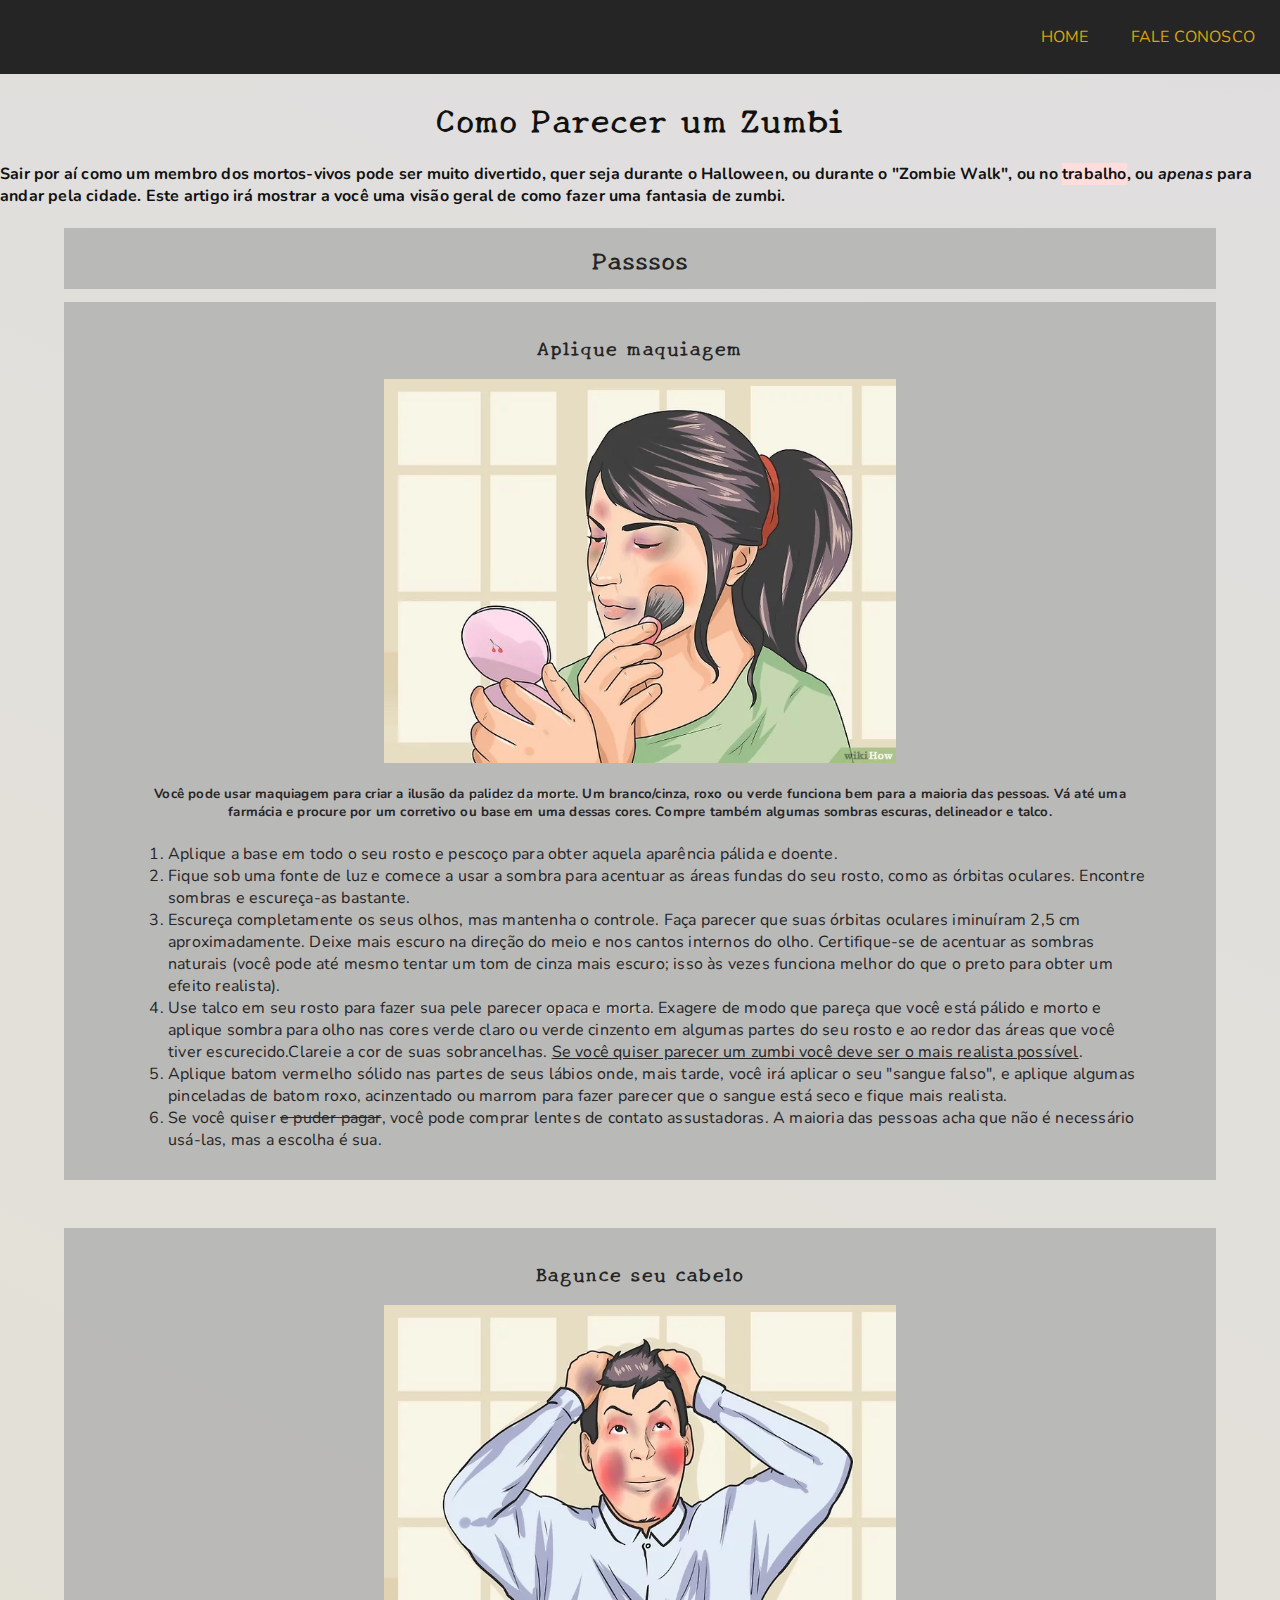
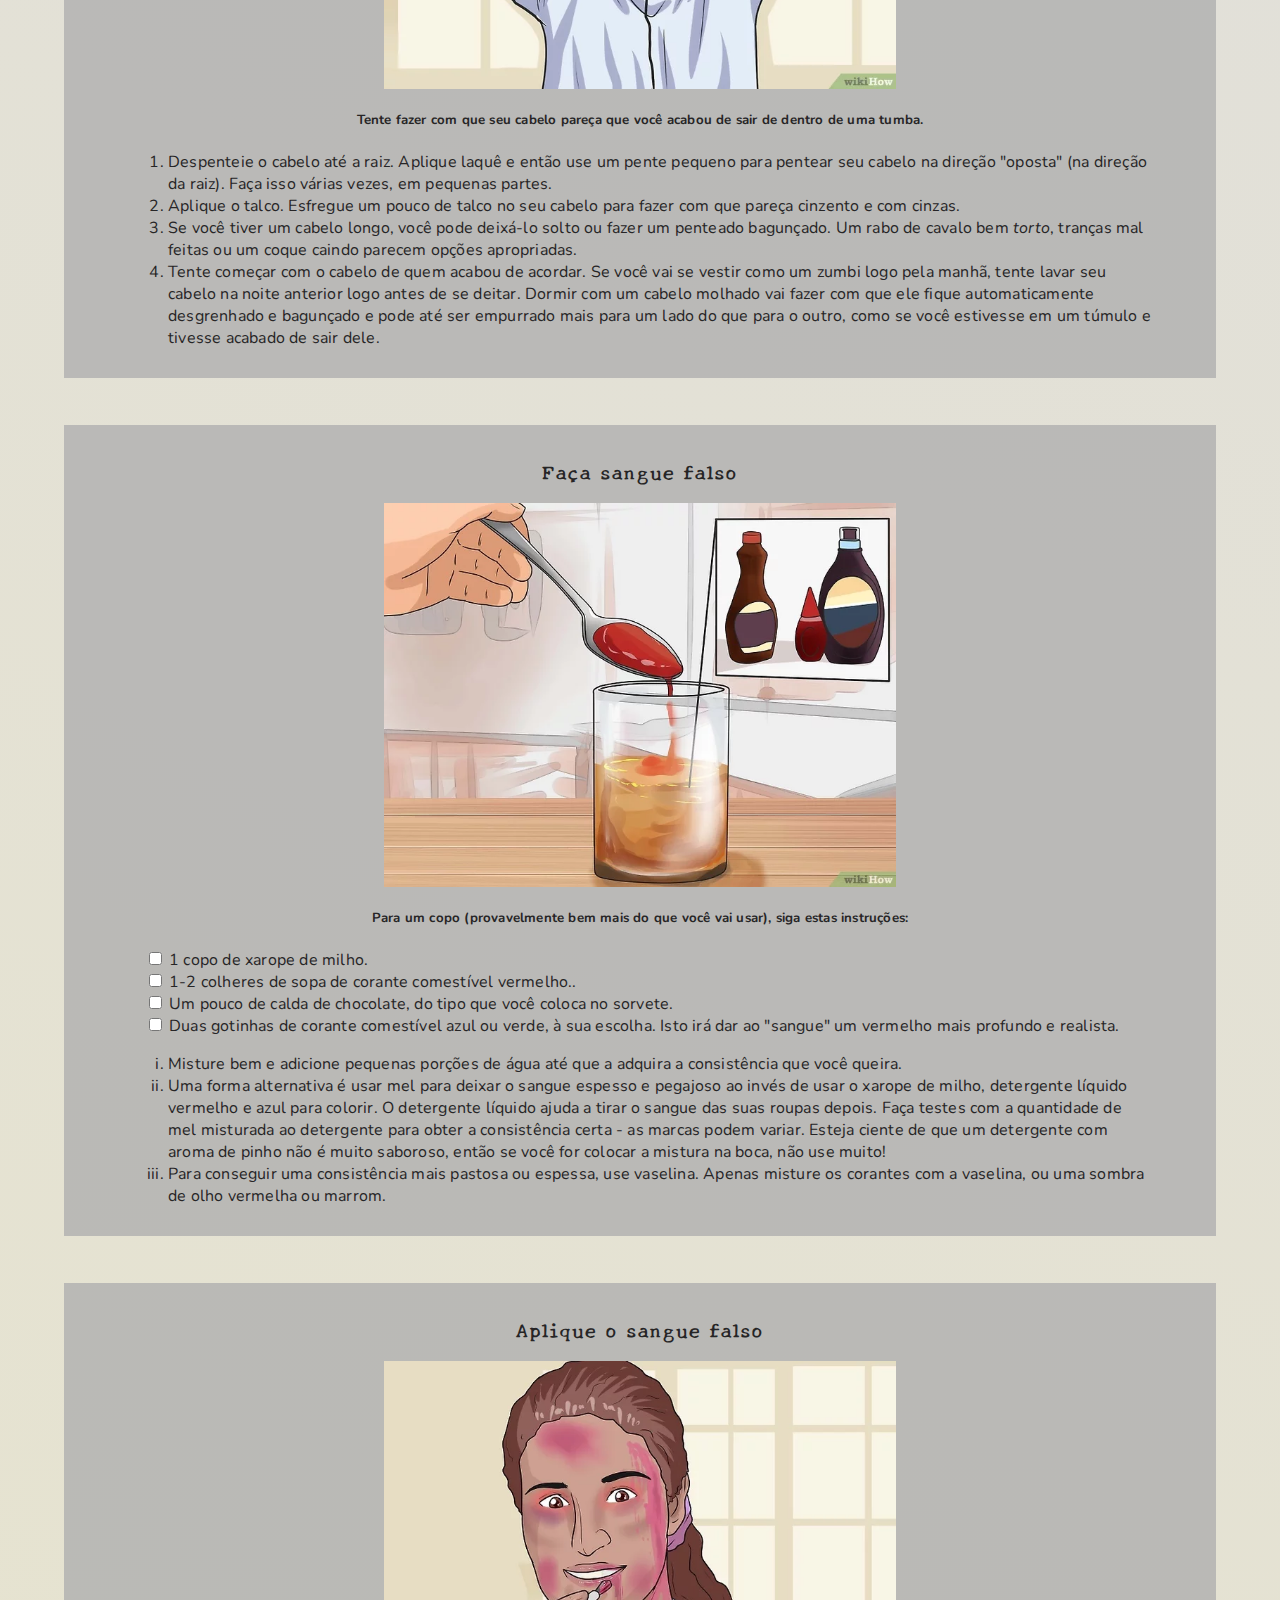
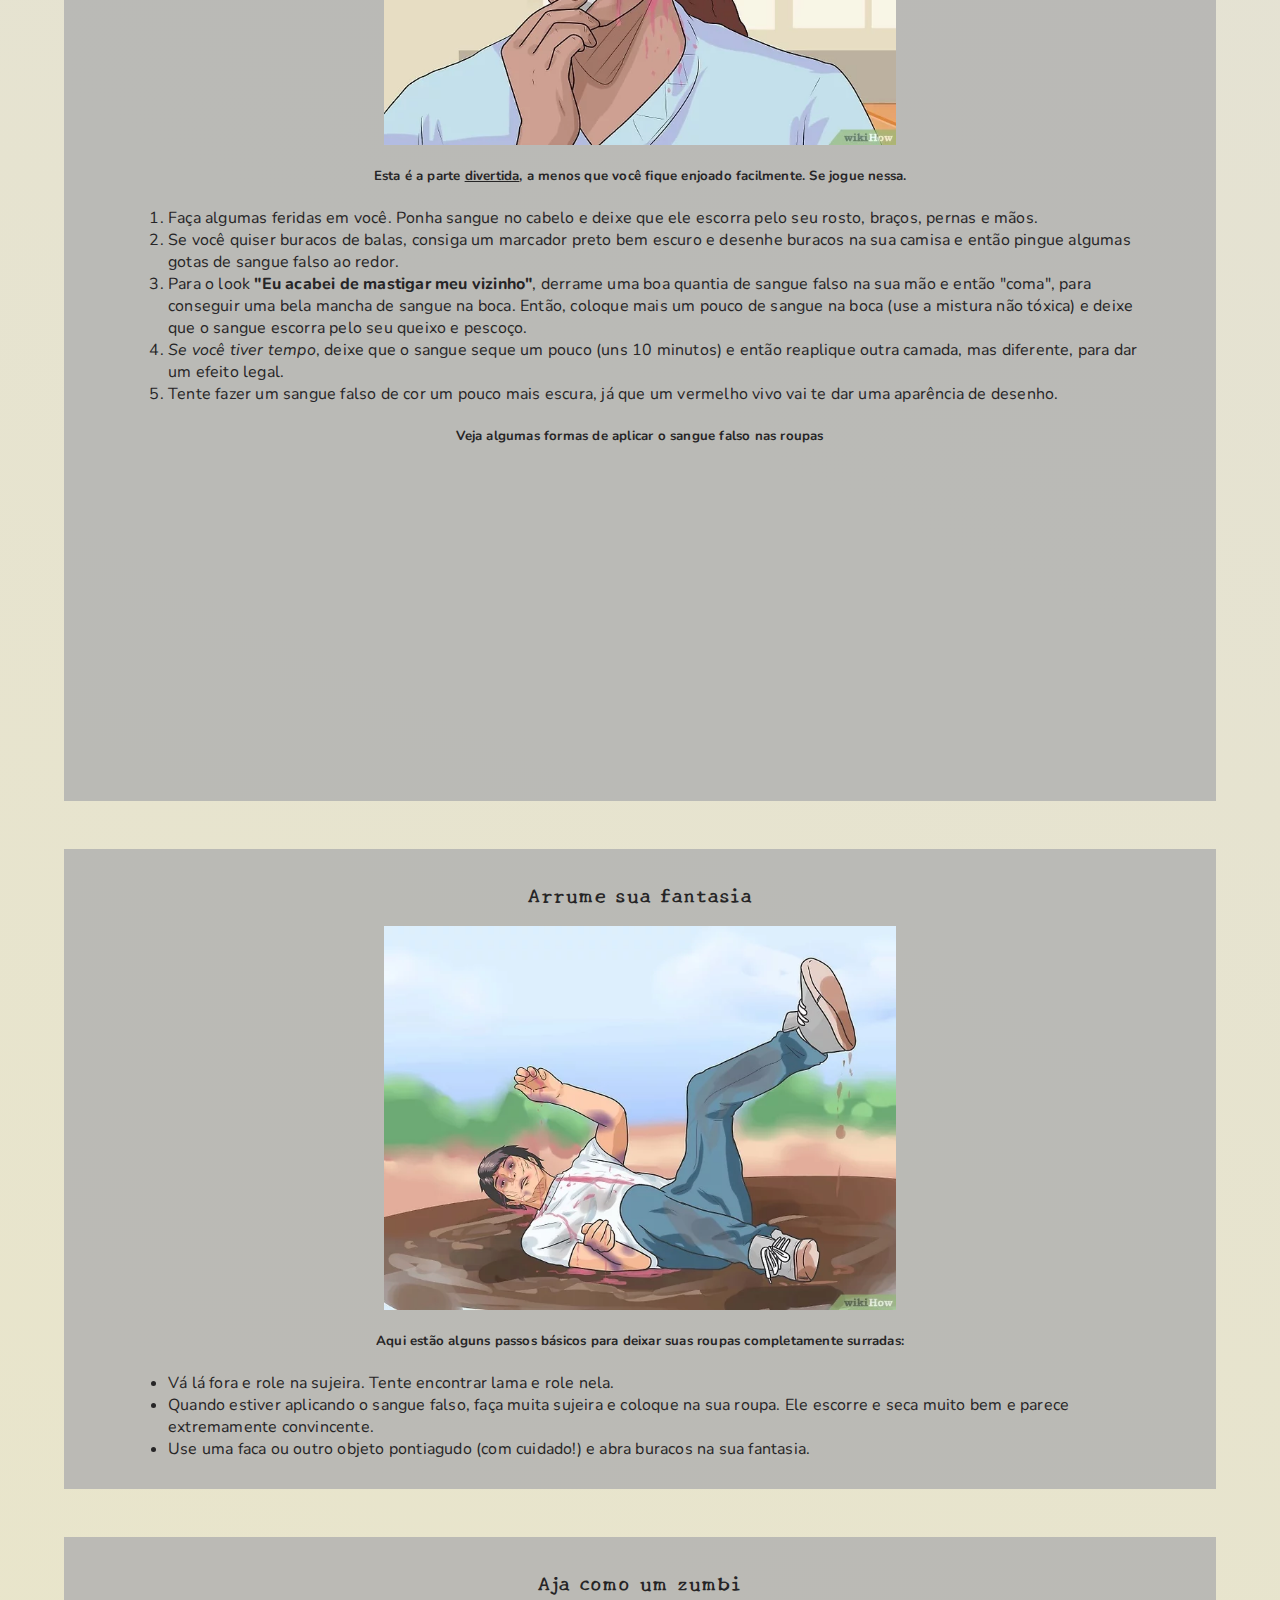
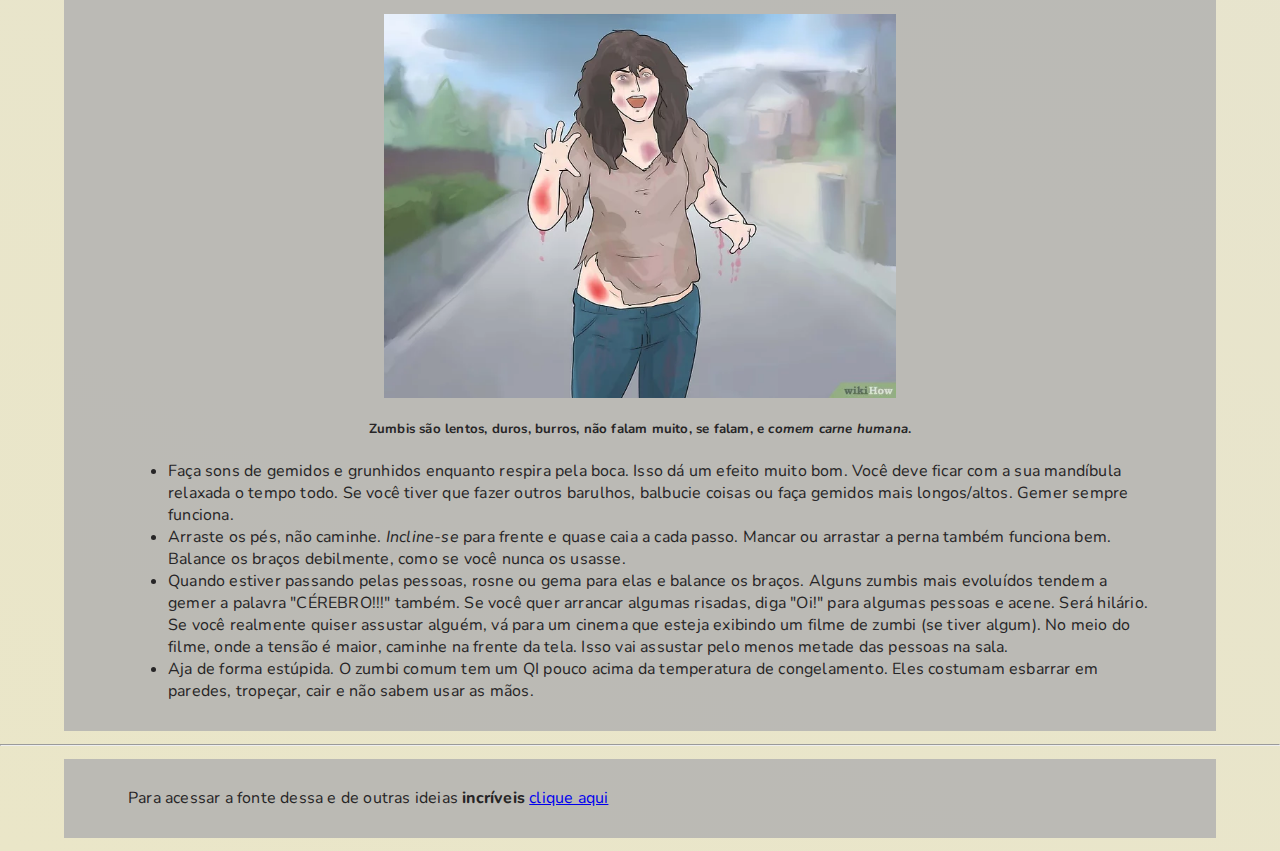
<file: ComoParecerUmZumbi.html>
<!DOCTYPE html>
<html>
	<head>
		<meta charset="utf-8" />
		<title>Como Parecer Um Zumbi</title>
		<link rel="icon" href="https://image.flaticon.com/icons/png/512/114/114903.png" />
		<meta name="author" content="Ana Paula Motta" />
		<link rel="stylesheet" href="css/styles.css" />
		<link rel="stylesheet" href="css/styles-zumbi.css" />
		<link rel="preconnect" href="https://fonts.gstatic.com">
		<link href="https://fonts.googleapis.com/css2?family=Nunito:ital,wght@0,200;0,300;0,400;0,600;0,700;0,800;0,900;1,300;1,400;1,600;1,700;1,800;1,900&display=swap" rel="stylesheet">
		<link rel="preconnect" href="https://fonts.gstatic.com">
		<link href="https://fonts.googleapis.com/css2?family=New+Tegomin&display=swap" rel="stylesheet">
		<link rel="stylesheet" href="https://pro.fontawesome.com/releases/v5.10.0/css/all.css" integrity="sha384-AYmEC3Yw5cVb3ZcuHtOA93w35dYTsvhLPVnYs9eStHfGJvOvKxVfELGroGkvsg+p" crossorigin="anonymous"/>

		
	</head>		
	<body>
		<header class="menu">
			<div class="div-menu">
				<nav>
					<ul>
						<li><a href="index.html"><i class="fas fa-home"></i>HOME</a></li>
						<li><a href="faleconosco.html"><i class="fas fa-comments"></i>FALE CONOSCO</a></li>
					</ul>
				</nav>
			</div>
		</header>
			
		<article>
			<header id="header-zumbi">
				<div class="div-header">
				<h1 class="titulos-zumbi">Como Parecer um Zumbi</h1>
				<h4>Sair por aí como um membro dos mortos-vivos pode ser muito divertido, quer seja durante o Halloween, ou durante o "Zombie Walk", ou no <span class="texto-marcado">trabalho</span>, ou <span class="texto-italico">apenas</span> para andar pela cidade. Este artigo irá mostrar a você uma visão geral de como fazer uma fantasia de zumbi.</h4>
				</div>
			</header>
			
			<h2 class="titulos-zumbi">Passsos</h2>
			
			<section>
				<h3 class="titulos-zumbi">Aplique maquiagem</h3>
				<a href="https://www.wikihow.com/images/thumb/8/86/Look-Like-a-Zombie-Step-1-Version-2.jpg/v4-728px-Look-Like-a-Zombie-Step-1-Version-2.jpg.webp" target="_blank">
					<img src="images/Maquiagem.jpg" title="Maquiagem de zumbi" alt="Mulher aplicando maquiagem para se parecer com um zumbi" />
				</a>
				<h5>Você pode usar maquiagem para criar a ilusão da <span class="texto-sombreado">palidez da morte</span>. Um branco/cinza, roxo ou verde funciona bem para a maioria das pessoas. Vá até uma farmácia e procure por um corretivo ou base em uma dessas cores. Compre também algumas sombras escuras, delineador e talco.
				</h5>
				<ol>
					<li>Aplique a base em todo o seu rosto e pescoço para obter aquela aparência pálida e doente.</li>
					<li>Fique sob uma fonte de luz e comece a usar a sombra para acentuar as áreas fundas do seu rosto, como as órbitas oculares. Encontre sombras e escureça-as bastante.</li>
					<li>Escureça completamente os seus olhos, mas mantenha o controle. Faça parecer que suas órbitas oculares iminuíram 2,5 cm aproximadamente. Deixe mais escuro na direção do meio e nos cantos internos do olho. Certifique-se de acentuar as sombras naturais (você pode até mesmo tentar um tom de cinza mais escuro; isso às vezes funciona melhor do que o preto para obter um efeito realista).</li>
					<li>Use talco em seu rosto para fazer sua pele parecer <span class="texto-sombreado">opaca e morta</span>. Exagere de modo que pareça que você está pálido e morto e aplique sombra para olho nas cores verde claro ou verde cinzento em algumas partes do seu rosto e ao redor das áreas que você tiver escurecido.Clareie a cor de suas sobrancelhas. <span class="texto-sublinhado">Se você quiser parecer um zumbi você deve ser o mais realista possível</span>.</li>
					<li>Aplique batom vermelho sólido nas partes de seus lábios onde, mais tarde, você irá aplicar o seu "sangue falso", e aplique algumas pinceladas de batom roxo, acinzentado ou marrom para fazer parecer que o sangue está seco e fique mais realista.</li>
					<li>Se você quiser <span class="texto-riscado">e puder pagar</span>, você pode comprar lentes de contato assustadoras. A maioria das pessoas acha que não é necessário usá-las, mas a escolha é sua.</li>
				</ol>
			</section>
			
			<br/>
			
			<section>
				<h3 class="titulos-zumbi">Bagunce seu cabelo</h3>
				<a href="https://www.wikihow.com/images/thumb/f/fe/Look-Like-a-Zombie-Step-2-Version-2.jpg/v4-728px-Look-Like-a-Zombie-Step-2-Version-2.jpg.webp" target="_blank">
					<img src="images/BagunçandoCabelo.jpg" title="Bagunçando o cabelo" alt="Homem com maquiagem de zumbi bagunçando os cabelos" />
				</a>
				<h5>Tente fazer com que seu cabelo pareça que você acabou de sair de dentro de uma tumba.</h5>
				<ol>
					<li>Despenteie o cabelo até a raiz. Aplique laquê e então use um pente pequeno para pentear seu cabelo na direção "oposta" (na direção da raiz). Faça isso várias vezes, em pequenas partes.</li>
					<li>Aplique o talco. Esfregue um pouco de talco no seu cabelo para fazer com que pareça cinzento e com cinzas.</li>
					<li>Se você tiver um cabelo longo, você pode deixá-lo solto ou fazer um penteado bagunçado. Um rabo de cavalo bem <span class="texto-italico">torto</span>, tranças mal feitas ou um coque caindo parecem opções apropriadas.</li>
					<li>Tente começar com o cabelo de quem acabou de acordar. Se você vai se vestir como um zumbi logo pela manhã, tente lavar seu cabelo na noite anterior logo antes de se deitar. Dormir com um cabelo molhado vai fazer com que ele fique automaticamente desgrenhado e bagunçado e pode até ser empurrado mais para um lado do que para o outro, como se você estivesse em um túmulo e tivesse acabado de sair dele.</li>
				</ol>
			</section>
			
			<br/>
			
			<section>
				<h3 class="titulos-zumbi">Faça sangue falso</h3>
				<a href="https://www.wikihow.com/images/thumb/e/ef/Look-Like-a-Zombie-Step-3-Version-2.jpg/v4-728px-Look-Like-a-Zombie-Step-3-Version-2.jpg.webp" target="_blank">
					<img src="images/FazendoSangueFalso.jpg" title="Fazendo sangue falso" alt="Uma pessoa colocando os ingredientes para fazer sangue falso em um copo" />
				</a>
				<h5>Para um copo (provavelmente bem mais do que você vai usar), siga estas instruções:</h5>
				&nbsp&nbsp&nbsp
				
				<input type="checkbox" id="chkXaropeMilho"/>
				<label for="chkXaropeMilho">1 copo de xarope de milho.</label><br/>
				&nbsp&nbsp&nbsp
				
				<input type="checkbox" id="chkCoranteVermelho"/>
				<label for="chkCoranteVermelho">1-2 colheres de sopa de corante comestível vermelho..</label><br/>
				&nbsp&nbsp&nbsp
				
				<input type="checkbox" id="chkCaldaChocolate"/>
				<label for="chkCaldaChocolate">Um pouco de calda de chocolate, do tipo que você coloca no sorvete.</label><br/>
				&nbsp&nbsp&nbsp
				
				<input type="checkbox" id="chkCoranteAzul"/>
				<label for="chkCoranteAzul">Duas gotinhas de corante comestível azul ou verde, à sua escolha. Isto irá dar ao "sangue" um vermelho mais profundo e realista.</label><br/>
				
				<ol type="i">
					<li>Misture bem e adicione pequenas porções de água até que a adquira a consistência que você queira.</li>
					<li>Uma forma alternativa é usar mel para deixar o sangue espesso e pegajoso ao invés de usar o xarope de milho, detergente líquido vermelho e azul para colorir. O detergente líquido ajuda a tirar o sangue das suas roupas depois. Faça testes com a quantidade de mel misturada ao detergente para obter a consistência certa - as marcas podem variar. Esteja ciente de que um detergente com aroma de pinho não é muito saboroso, então se você for colocar a mistura na boca, não use muito!</li>	
					<li>Para conseguir uma consistência mais pastosa ou espessa, use vaselina. Apenas misture os corantes com a vaselina, ou uma sombra de olho vermelha ou marrom.</li>
				</ol>	
			</section>
			
			<br/>
			
			<section>
				<h3 class="titulos-zumbi">Aplique o sangue falso</h3>
				<a href="https://www.wikihow.com/images/thumb/d/d7/Look-Like-a-Zombie-Step-4-Version-2.jpg/v4-728px-Look-Like-a-Zombie-Step-4-Version-2.jpg.webp" target="_blank">
					<img src="images/AplicandoSangueFalso.jpg" title="Aplicando sange falso" alt="Mulher com maquiagem de zumbi aplicando sangue falso no rosto para completar a maquiagem" />
				</a>
				<h5>Esta é a parte <span class="texto-sublinhado">divertida</span>, a menos que você fique enjoado facilmente. Se jogue nessa.</h5>
				<ol>
					<li>Faça algumas feridas em você. Ponha sangue no cabelo e deixe que ele escorra pelo seu rosto, braços, pernas e mãos.</li>
					<li>Se você quiser buracos de balas, consiga um marcador preto bem escuro e desenhe buracos na sua camisa e então pingue algumas gotas de sangue falso ao redor.</li>
					<li>Para o look <span class="texto-negrito">"Eu acabei de mastigar meu vizinho"</span>, derrame uma boa quantia de sangue falso na sua mão e então "coma", para conseguir uma bela mancha de sangue na boca. Então, coloque mais um pouco de sangue na boca (use a mistura não tóxica) e deixe que o sangue escorra pelo seu queixo e pescoço.</li>
					<li><span class="texto-italico">Se você tiver tempo</span>, deixe que o sangue seque um pouco (uns 10 minutos) e então reaplique outra camada, mas diferente, para dar um efeito legal.</li>
					<li>Tente fazer um sangue falso de cor um pouco mais escura, já que um vermelho vivo vai te dar uma aparência de desenho.</li>
				</ol>
				<h5>Veja algumas formas de aplicar o sangue falso nas roupas</h5>
				<iframe width="560" height="315" src="https://www.youtube.com/embed/y0YAxHXVJag" title="YouTube video player" frameborder="0" allow="accelerometer; autoplay; clipboard-write; encrypted-media; gyroscope; picture-in-picture" allowfullscreen></iframe>
			</section>
			
			<br/>

			<section>
				<h3 class="titulos-zumbi">Arrume sua fantasia</h3>
				<a href="https://www.wikihow.com/images/thumb/1/15/Look-Like-a-Zombie-Step-5-Version-2.jpg/v4-728px-Look-Like-a-Zombie-Step-5-Version-2.jpg.webp" target="_blank">
					<img src="images/ArrumandoFantasia.jpg" title="Finalizando fantasia de zumbi" alt="Homem fantasiado de zumbi se esfregando na lama para compleatar a fantasia" />
				</a>
				<h5>Aqui estão alguns passos básicos para deixar suas roupas completamente surradas:</h5>
				<ul>
					<li>Vá lá fora e role na sujeira. Tente encontrar lama e role nela.</li>
					<li>Quando estiver aplicando o sangue falso, faça muita sujeira e coloque na sua roupa. Ele escorre e seca muito bem e parece extremamente convincente.</li>
					<li>Use uma faca ou outro objeto pontiagudo (com cuidado!) e abra buracos na sua fantasia.</li>
				</ul>
			</section>
			
			<br/>
			
			<section>
				<h3 class="titulos-zumbi">Aja como um zumbi</h3>
				<a 	href="https://www.wikihow.com/images/thumb/a/ad/Look-Like-a-Zombie-Step-6-Version-2.jpg/v4-728px-Look-Like-a-Zombie-Step-6-Version-2.jpg.webp" target="_blank">
					<img src="images/AgindoComoZumbi.jpg" title="Agindo como zumbi" alt="Mulher fantasiada de zumbi, imitando um zumbi no meio da rua" />
				</a>
				<h5>Zumbis são lentos, duros, burros, não falam muito, se falam, e <span class="texto-italico">comem carne humana</span>.</h5>
				<ul>
					<li>Faça sons de gemidos e grunhidos enquanto respira pela boca. Isso dá um efeito muito bom. Você deve ficar com a sua mandíbula relaxada o tempo todo. Se você tiver que fazer outros barulhos, balbucie coisas ou faça gemidos mais longos/altos. Gemer sempre funciona.</li>
					<li>Arraste os pés, não caminhe. <span class="texto-italico">Incline-se</span> para frente e quase caia a cada passo. Mancar ou arrastar a perna também funciona bem. Balance os braços debilmente, como se você nunca os usasse.</li>
					<li>Quando estiver passando pelas pessoas, rosne ou gema para elas e balance os braços. Alguns zumbis mais evoluídos tendem a gemer a palavra "CÉREBRO!!!" também. Se você quer arrancar algumas risadas, diga "Oi!" para algumas pessoas e acene. Será hilário. Se você realmente quiser assustar alguém, vá para um cinema que esteja exibindo um filme de zumbi (se tiver algum). No meio do filme, onde a tensão é maior, caminhe na frente da tela. Isso vai assustar pelo menos metade das pessoas na sala.</li>
					<li>Aja de forma estúpida. O zumbi comum tem um QI pouco acima da temperatura de congelamento. Eles costumam esbarrar em paredes, tropeçar, cair e não sabem usar as mãos.</li>
				</ul>
			</section>
			
			<hr/>
			
			<footer>
				<p>Para acessar a fonte dessa e de outras ideias <span class="texto-negrito">incríveis</span> <a href="https://pt.wikihow.com/Parecer-um-Zumbi#:~:text=Se%20voc%C3%AA%20quiser%20parecer%20um,seco%20e%20fique%20mais%20realista." target="_blank" >clique aqui</a> </p>
			</footer>
		</article>
	</body>
</html>
</file>
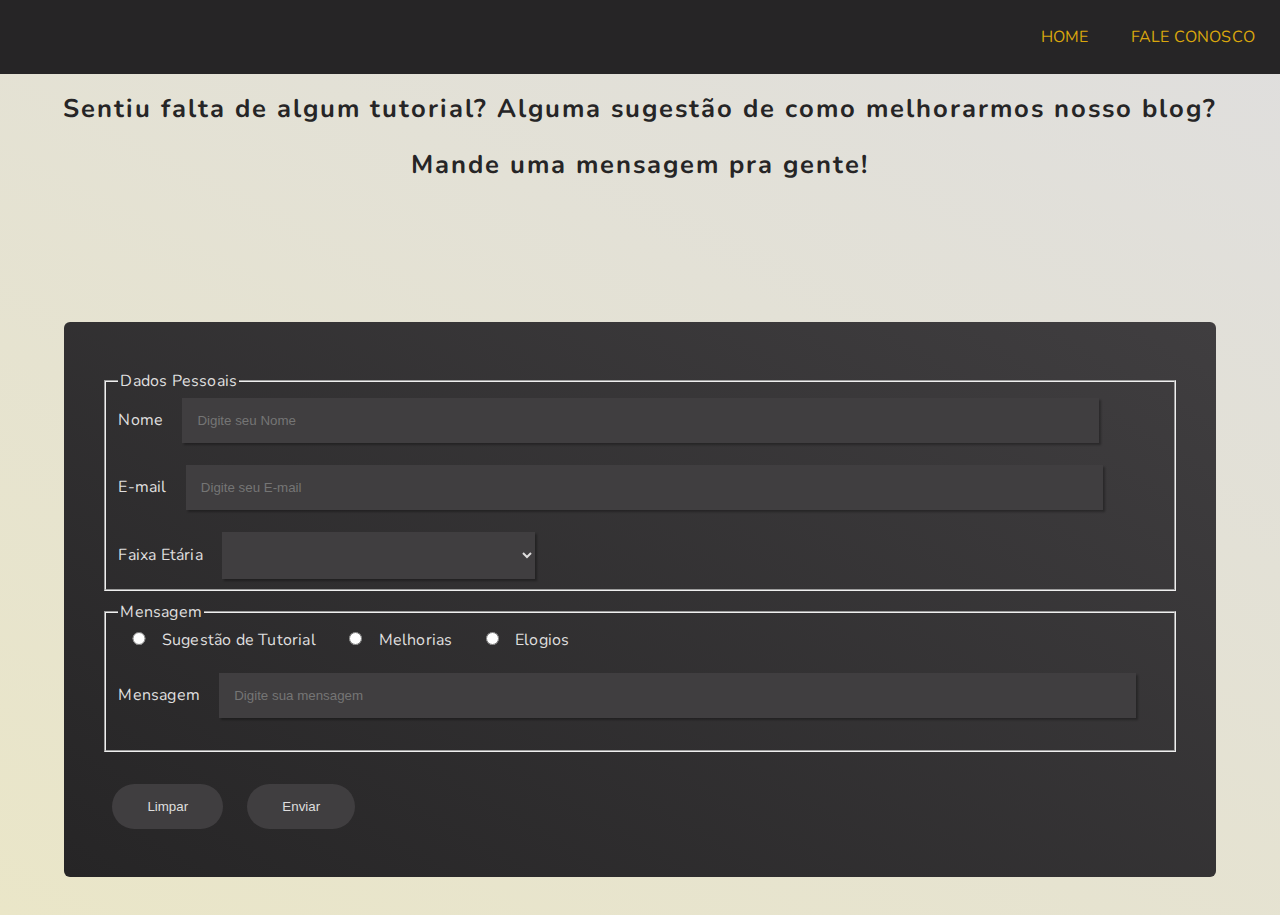
<file: FaleConosco.html>
<!DOCTYPE html>
<html>
	<head>
		<meta charset="utf-8" />
		<title>Fale Conosco</title>
		<link rel="icon" href="https://image.flaticon.com/icons/png/512/114/114903.png" />
		<meta name="author" content="Ana Paula Motta" />
		<link rel="stylesheet" href="css/styles.css" />
		<link rel="stylesheet" href="css/styles-fale-conosco.css" />
		<link rel="preconnect" href="https://fonts.gstatic.com">
		<link href="https://fonts.googleapis.com/css2?family=Nunito:ital,wght@0,200;0,300;0,400;0,600;0,700;0,800;0,900;1,300;1,400;1,600;1,700;1,800;1,900&display=swap" rel="stylesheet">
		<link rel="preconnect" href="https://fonts.gstatic.com">
		<link href="https://fonts.googleapis.com/css2?family=New+Tegomin&display=swap" rel="stylesheet">
		<link rel="stylesheet" href="https://pro.fontawesome.com/releases/v5.10.0/css/all.css" integrity="sha384-AYmEC3Yw5cVb3ZcuHtOA93w35dYTsvhLPVnYs9eStHfGJvOvKxVfELGroGkvsg+p" crossorigin="anonymous"/>

	</head>
	<body>
		<header>
			<div class="div-menu">
				<nav>
					<ul>
						<li><a href="index.html"><i class="fas fa-home"></i>HOME</a></li>
						<li><a href="#"><i class="fas fa-comments"></i>FALE CONOSCO</a></li>
					</ul>
				</nav>
			</div>
		</header>
		
		<article>
			<header id="header-index">
				<div class="div-header">
					<h1 class="titulos">Sentiu falta de algum tutorial? Alguma sugestão de como melhorarmos nosso blog?</h1>
					<h2 class="titulos">Mande uma mensagem pra gente!</h2>
				</div>
				<div id="header-imagem">
					
				</div>
			</header>
			
			<form id="form-contato">
				<section>
					<fieldset>
						<legend>Dados Pessoais</legend>
						<label for="name">Nome</label>
						<input type="text" id="name" placeholder="Digite seu Nome" />
						<br/><br/>
					
						<label for="email">E-mail</label>
						<input type="email" id="email" placeholder="Digite seu E-mail" />
						<br/><br/>
						
						<label for="sltIdade">Faixa Etária</label>
						<select id="sltIdade">
							<option></option>
							<option>15 anos ou menos</option>
							<option>16 anos a 18anos</option>
							<option>19 anos a 25 anos</option>
							<option>26 anos a 30 anos</option>
							<option>31 anos a 45 anos</option>
							<option>46 anos ou mais</option>
						</select>
					</fieldset>
				</section>
				<section>
					<fieldset>
						<legend >Mensagem</legend>
						
						<input type="radio" id="rbtSugestão" name="rbtOpiniao" />
						<label for="rbtSugestão">Sugestão de Tutorial</label>
						
						<input type="radio" id="rbtMelhorias" name="rbtOpiniao" />
						<label for="rbtMelhorias">Melhorias</label>
						<input type="radio" id="rbtElogios" name="rbtOpiniao" />
						<label for="rbtElogios">Elogios</label>
						<br/><br/>
						
						<label for="mensagem">Mensagem</label>
						<input type="text" id="comentario" placeholder="Digite sua mensagem" maxlength="150" size="50" />
						<br/><br/>
					</fieldset>
					<br />
				</section>
				<footer>
					<button type="reset">Limpar <i class="fas fa-sync-alt"></i></button>
					<button type="submit">Enviar <i class="fas fa-arrow-right"></i></button>
				</footer>
			</form>				
		</article>
	</body>
</html>
</file>
<file: css/styles.css>
body{
	margin: 0;
	padding: 0;
	border: none;
	font-family: 'Nunito', sans-serif;
	letter-spacing: 0.2px;
	color: #262526;
	background: linear-gradient(207deg, rgba(223,222,222,1) 0%, rgba(234,230,200,1) 100%);
}


.div-menu{
	background-color: #262526;
	margin:0;
	padding: 10px;
	text-align: right;
}

.div-menu i{
	margin: 4px;
}

.div-menu ul{
	list-style-type: none;
}

.div-menu li{
	display: inline;
}

.div-menu a{
	text-decoration: none;
	color: 	#D9A60D;
	padding: 0 15px;
}

.div-menu li:hover{
	font-size: 1.1em;
	transition: 1s;
}


.titulos{
	text-align: center;
	letter-spacing: 2px;
	font-size: 1.6em;
}


.texto-marcado {
    background-color: #fdd;
}

.texto-italico {
    font-style: italic;
}

.texto-sombreado{
	
	text-shadow: 1px 1px #ddd;
}

.texto-sublinhado {
    text-decoration: underline;
}

.texto-riscado{
	text-decoration: line-through;
}

.texto-negrito {
    font-weight: 750;
}
</file>
<file: css/styles-zumbi.css>
#header-zumbi{
	color: #111;
	background-color: rgba(223, 222, 222,0.7);
}


.titulos-zumbi{
	font-family: 'New Tegomin', serif;
	text-align: center;
	letter-spacing: 2px;
}

article{

	background:url('https://blognerdegeek.com/wp-content/uploads/zombie-wallpaper001.jpg');
	background-size: cover;
	background-attachment: fixed;

}

section, h2, footer{
	padding: 1% 5%;
	margin: 1% 5%;
	background: rgba(175,175,175,0.8);
}

img{
	width: 50%;
	display: block;
	margin: 0 auto;
}

h5{
	text-align: center;
}
</file>
<file: css/styles-fale-conosco.css>
#header-imagem{
	padding: 40px;
	background: url(https://www.growthcorp.com/wp-content/uploads/2018/10/bigstock-166565033.jpg) bottom;
	background-size: cover;
	background-attachment: fixed;
}

#form-contato{
	margin: 3% 5%;
    color: #DFDEDE;
    padding: 3%;
    background: linear-gradient(210deg, rgba(64,62,64,1) 0%, rgba(38,37,38,1) 100%);
    border-radius: 6px;
}

#form-contato fieldset{
	margin-top: 10px; 
}

#form-contato fieldset label{
	padding: 2px 15px 0 0;
}

#form-contato fieldset input, #form-contato fieldset select {
    border: none;
    padding: 15px;
    box-shadow: 2px 2px 2px rgba(0,0,0, 0.3);
    width: 85%;
    background-color: #403E40;
    color: #DFDEDE;
}

 #form-contato fieldset select{
 	width: 30%;
 }


#form-contato input[type=radio]{
	width: 3%;
	box-shadow: none;
}

#form-contato input:focus {
    outline: none;
}

#form-contato button{
	margin: 10px;
	background-color: #403E40;
	color: #DFDEDE;
	border: none;
    padding: 15px 35px;
    border-radius: 100px;
}

#form-contato button:hover{
	cursor: pointer ;
	background-color: #D9A60D;
    color: #262526;
	transition: all 1s;
}
</file>
